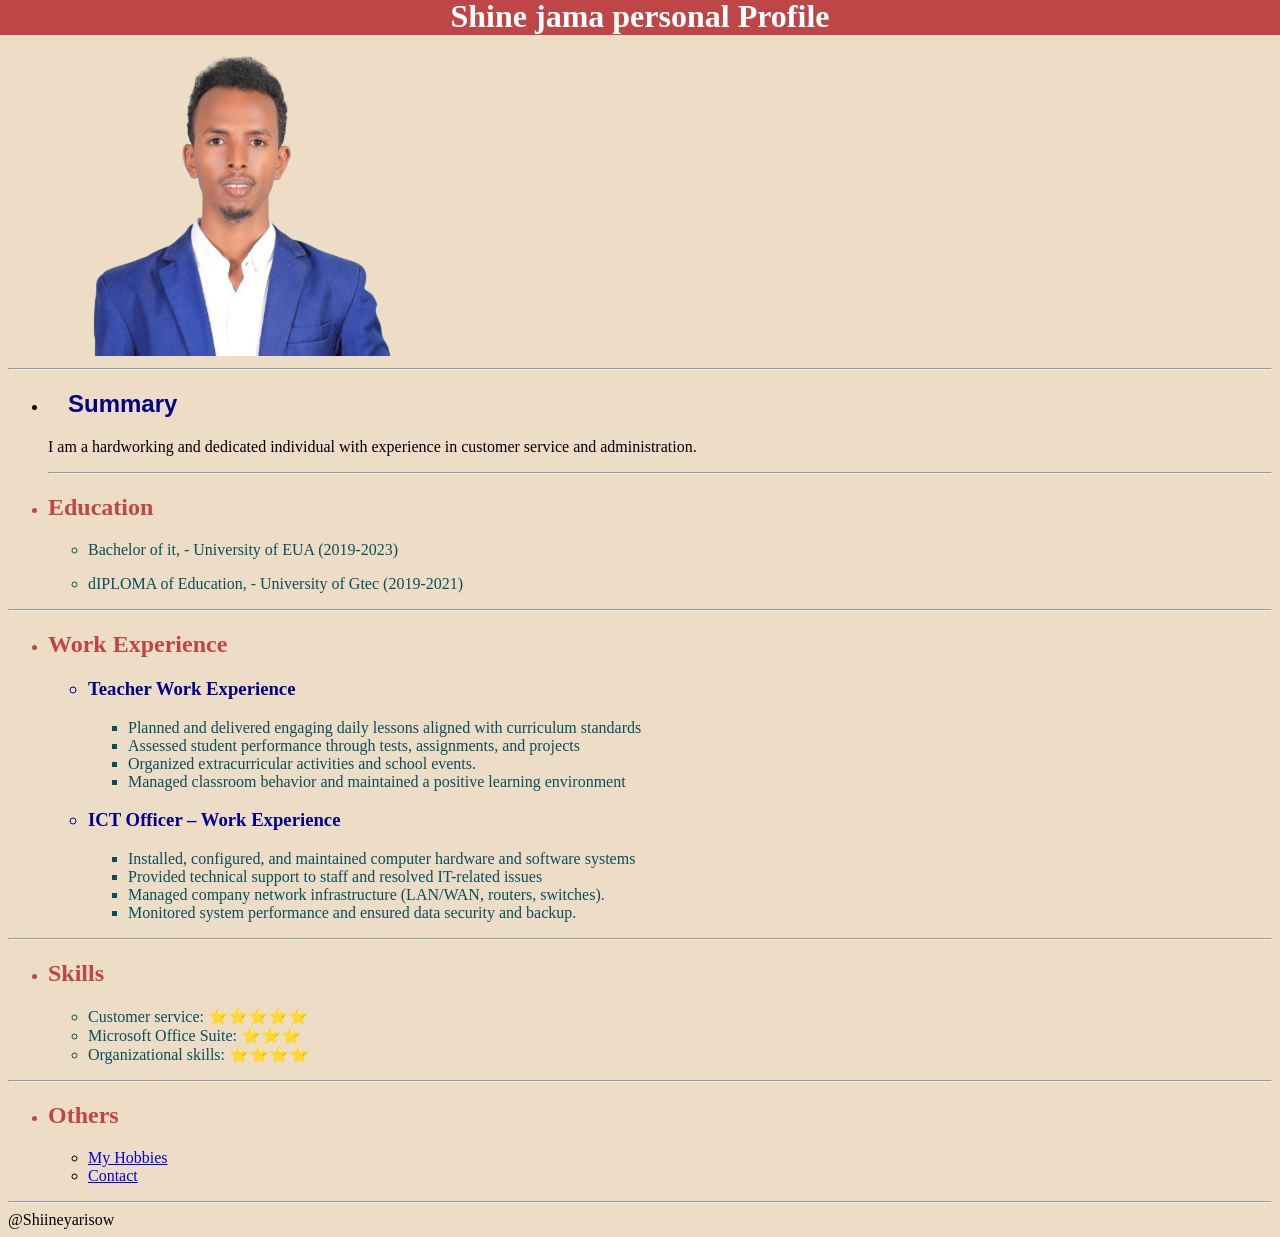
<file: index.html>
<!DOCTYPE html>
<html lang="en">
<head>
    <meta charset="UTF-8">
    <meta name="viewport" content="width=device-width, initial-scale=1.0">
    <title><index class="ht"></index></title>
    <link rel="stylesheet" href="./aniga.css">
    <style>
        body{
            background-color: #EDDCC6

;
        }
    </style>
</head>
<body>

    <h1 class="had">Shine jama personal Profile</h1>
    <img class="sawir" src="./main/PICTURE/shine.png" height="300">
<hr>
<ul>
    <li>
    <h2 class="geedi">Summary </h2>
    <p>I am a hardworking and dedicated individual with experience in customer service and administration.</p>
    <hr>
    </li>
</ul>
<ul >
        <li class="muhiim">  <h2   >Education</h2></li>
    <UL class="gudaha ">
        <LI><p>Bachelor of it,  - University of EUA (2019-2023)</p></LI>
        <LI><p>dIPLOMA of Education,  - University of Gtec (2019-2021)</p></LI>
    </UL>
</ul>

    <hr>
<ul>
        <li class="muhiim"><h2 >Work Experience</h2></li>
    <ul>
        <h3 class="x"><li>Teacher Work Experience</li></h3>
        <ul class="gudaha ">
            <li>Planned and delivered engaging daily lessons aligned with curriculum standards</li>
            <li>Assessed student performance through tests, assignments, and projects</li>
            <li>Organized extracurricular activities and school events.</li>
            <li>Managed classroom behavior and maintained a positive learning environment</li>
        </ul>
         <h3 class="x"><li>ICT Officer – Work Experience</li></h3>
        <ul class="gudaha ">
            <li>Installed, configured, and maintained computer hardware and software systems</li>
            <li>Provided technical support to staff and resolved IT-related issues</li>
            <li>Managed company network infrastructure (LAN/WAN, routers, switches).</li>
            <li>Monitored system performance and ensured data security and backup.</li>
        </ul>
    </ul>

</ul>
    
   
   <hr>
<ul>
   <li class="muhiim"><h2 >Skills</h2></li>
    
    <ul class="gudaha ">
        <li>Customer service: ⭐️⭐️⭐️⭐️⭐️</li>
        <li>Microsoft Office Suite: ⭐️⭐️⭐️</li>
        <li>Organizational skills: ⭐️⭐️⭐️⭐️</li>
    </ul>
</ul>
    <hr>
    <ul>
    <li class="muhiim"><h2> Others</h2></li>
    
    <ul>
        <li><a href="./MyHobbies.html">My Hobbies</a></li>
        
        <li><a href="./contact.html">Contact</a></li>
    </ul>
    </ul>


    
</body>
<hr>
<footer>
    @Shiineyarisow
</footer>
</html>
</file>
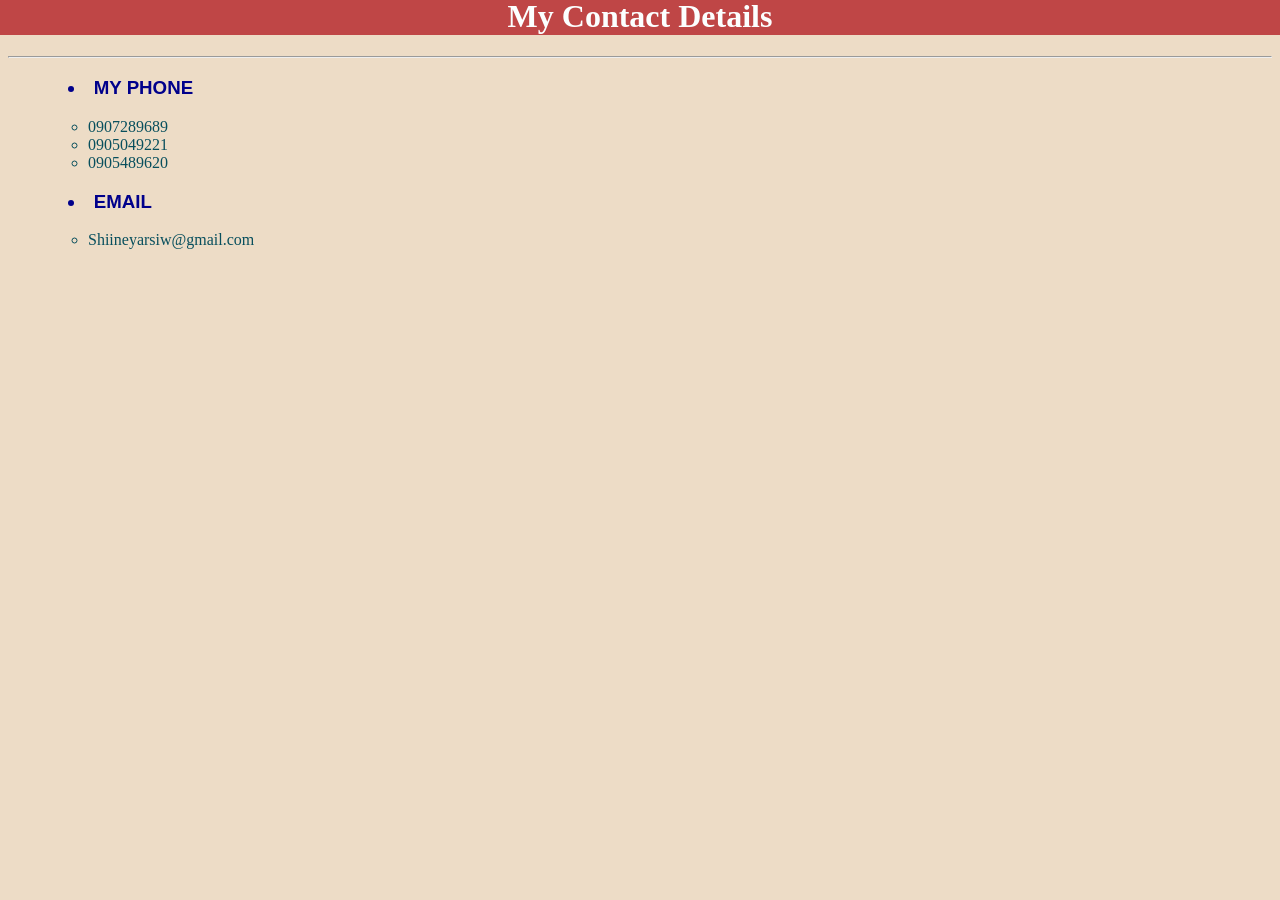
<file: contact.html>
<!DOCTYPE html>
<html lang="en">
<head>
    <meta charset="UTF-8">
    <meta name="viewport" content="width=device-width, initial-scale=1.0">
    <title>MY CONTACT</title>
    <link rel="stylesheet" href="aniga.css">
    <style>
        body{
            background-color: #EDDCC6;
        }
    </style>
</head>
<body>
    <H1 class=" had ">My Contact Details</H1>
    <HR></HR>
    <UL>
        <h3 class="geedi"><LI>MY PHONE</LI></h3>
        <UL  class="gudaha">
            <LI>0907289689</LI>
            <LI>0905049221</LI>
            <LI>0905489620</LI>
        </UL>
        <h3 class="geedi"><LI>EMAIL </h3>
            <ul><li class="gudaha"> Shiineyarsiw@gmail.com</li></ul>
       </BR>
        </LI>
     
    </UL>
    
</body>
</html>
</file>
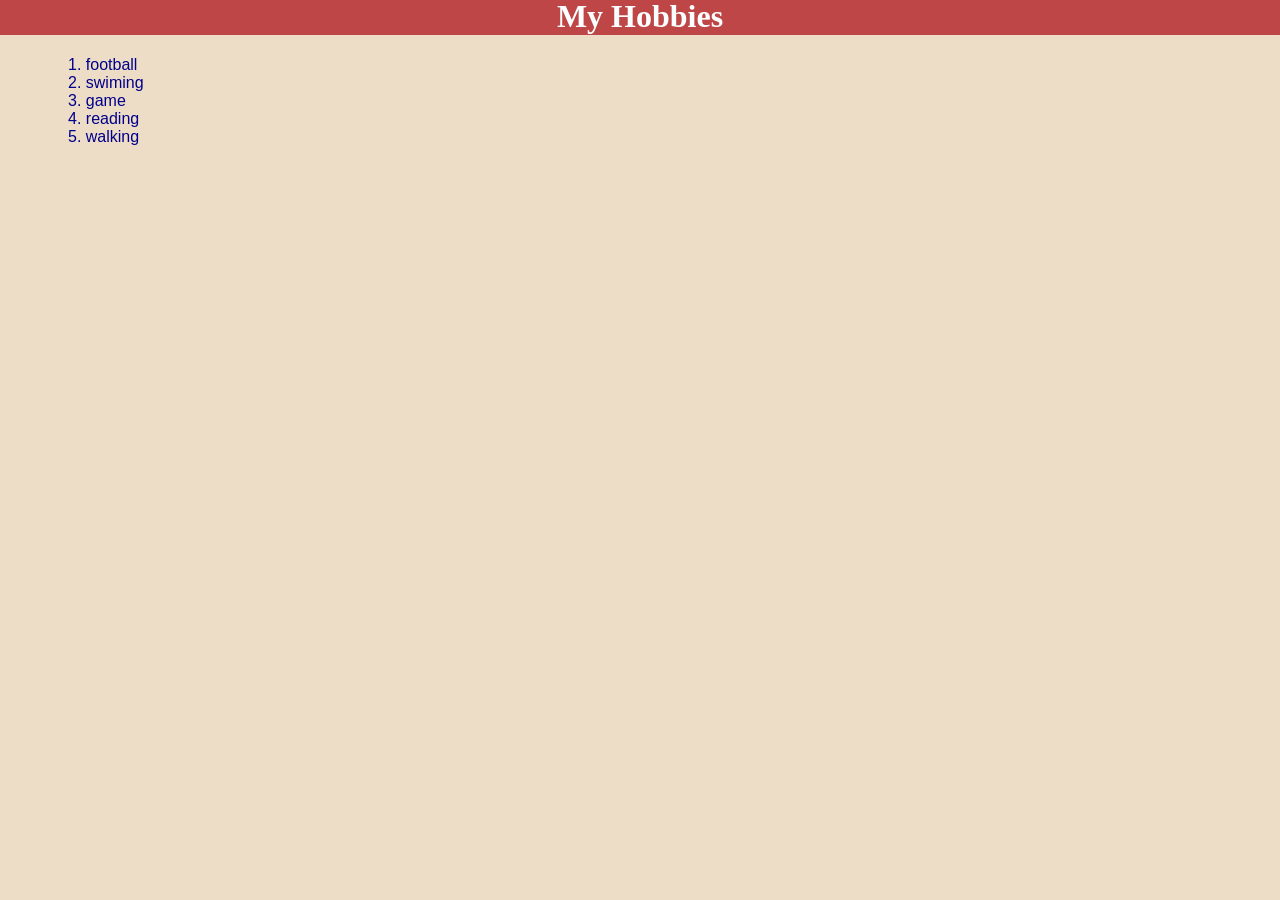
<file: MyHobbies.html>
<!DOCTYPE html>
<html lang="en">
<head>
    <meta charset="UTF-8">
    <meta name="viewport" content="width=device-width, initial-scale=1.0">
    <title>My Hobbies
</title>
<link rel="stylesheet" href="aniga.css">
<style>
    body{
        background-color: #EDDCC6;
    }
</style>
</head>
<body>
    <h1 class=" had " id="4">My Hobbies</h1>
        <ol class="geedi">
            <li>football</li>
            <li>swiming</li>
            <li>game</li>
            <li>reading</li>
            <li>walking </li>
            
        </ol>

    
</body>
</html>
</file>
<file: aniga.css>
.shne{
    color:rgb(215, 172, 0);  margin-left: 20px;
    
}
.geedi{
    color:#00008b;
    margin-left: 20px;
    list-style-position:inside;
    font-family:Verdana, Geneva, Tahoma, sans-serif
}
li[value=""]{

}
.muhiim{
    color:#BF4646;
}
.gudaha{
    color: #084f5d;
    font-weight: 200;
}
.x{
    color: #00008b
}
.heading{
    color: #BF4646;
    text-align: center;
    margin-top:0%;
    margin-bottom:0%;
}
.gudo{
    font-size:x-large;
    font-weight:lighter;
    color:#7EACB5


    
}
.had{
    color: #fcffff;
    background-color:#BF4646;
    text-align: center;
    margin-top: -10px;
    margin-right: -8px;
    margin-left: -8px;
    font-family: 'Times New Roman', Times, serif;
}
.sawir{
    width:350px;
    height: -150px;
    max-width:fit-content;
    max-height:fit-content;
    object-fit:contain;
    object-position:center;
    margin-left:70px;

}
</file>
